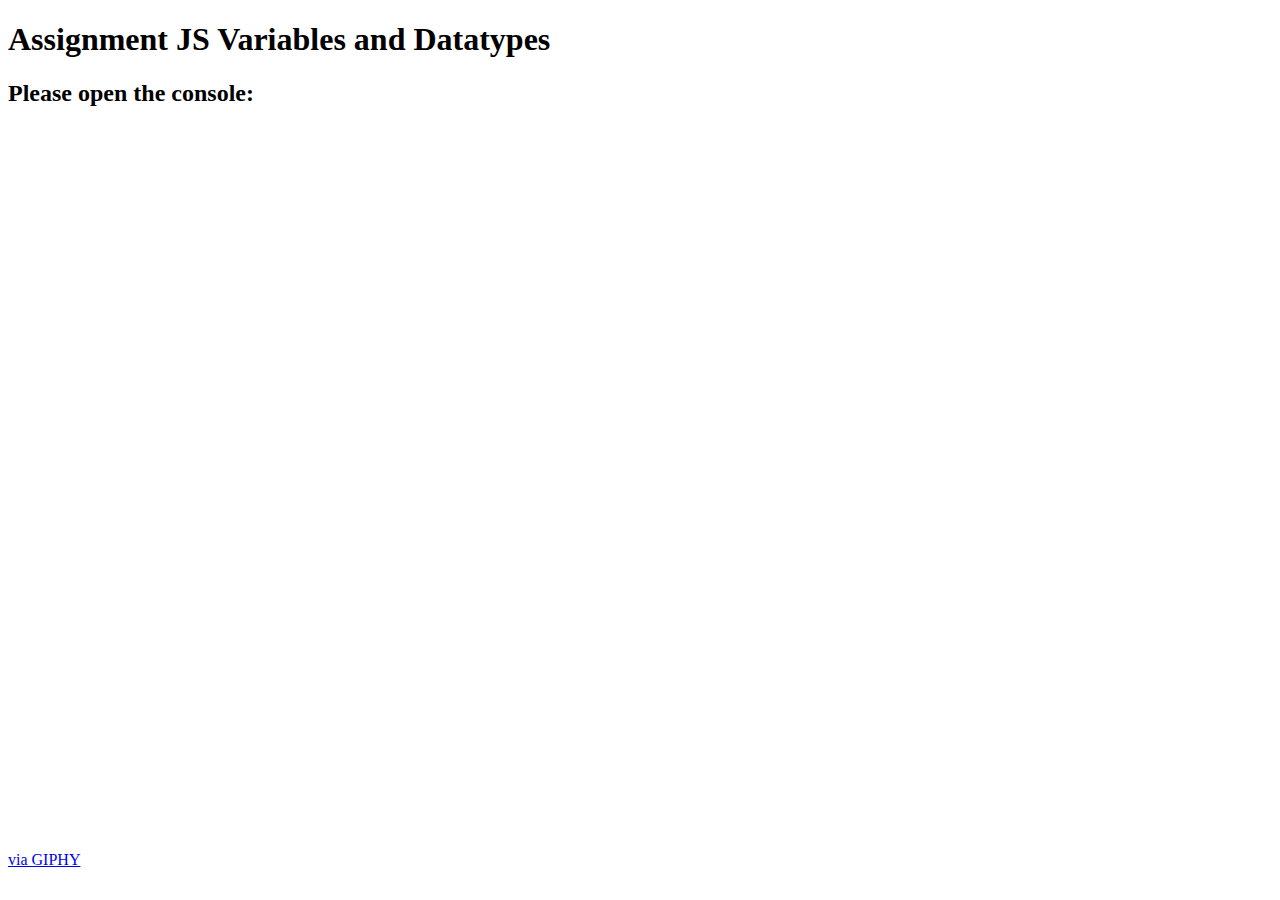
<file: Assignment 1 JS Variables and Datatypes/index.html>
<!DOCTYPE html>
<html lang="en">

<head>
    <meta charset="UTF-8">
    <meta name="viewport" content="width=device-width, initial-scale=1.0">
    <title>Assignment JS Vairables and Datatypes</title>
</head>

<body>
    <h1>Assignment JS Variables and Datatypes</h1>
    <h2>Please open the console:</h2>
    <div style="width:50%;height:0;padding-bottom:56%;position:relative;">
        <iframe src="https://giphy.com/embed/ekjmhJUGHJm7FC4Juo" width="100%" height="100%" style="position:absolute" frameBorder="0" class="giphy-embed" allowFullScreen></iframe>
    </div>
    <p><a href="https://giphy.com/gifs/coding-programming-software-engineering-ekjmhJUGHJm7FC4Juo">via GIPHY</a></p>
    <script src="./script.js"></script>
</body>

</html>
</file>
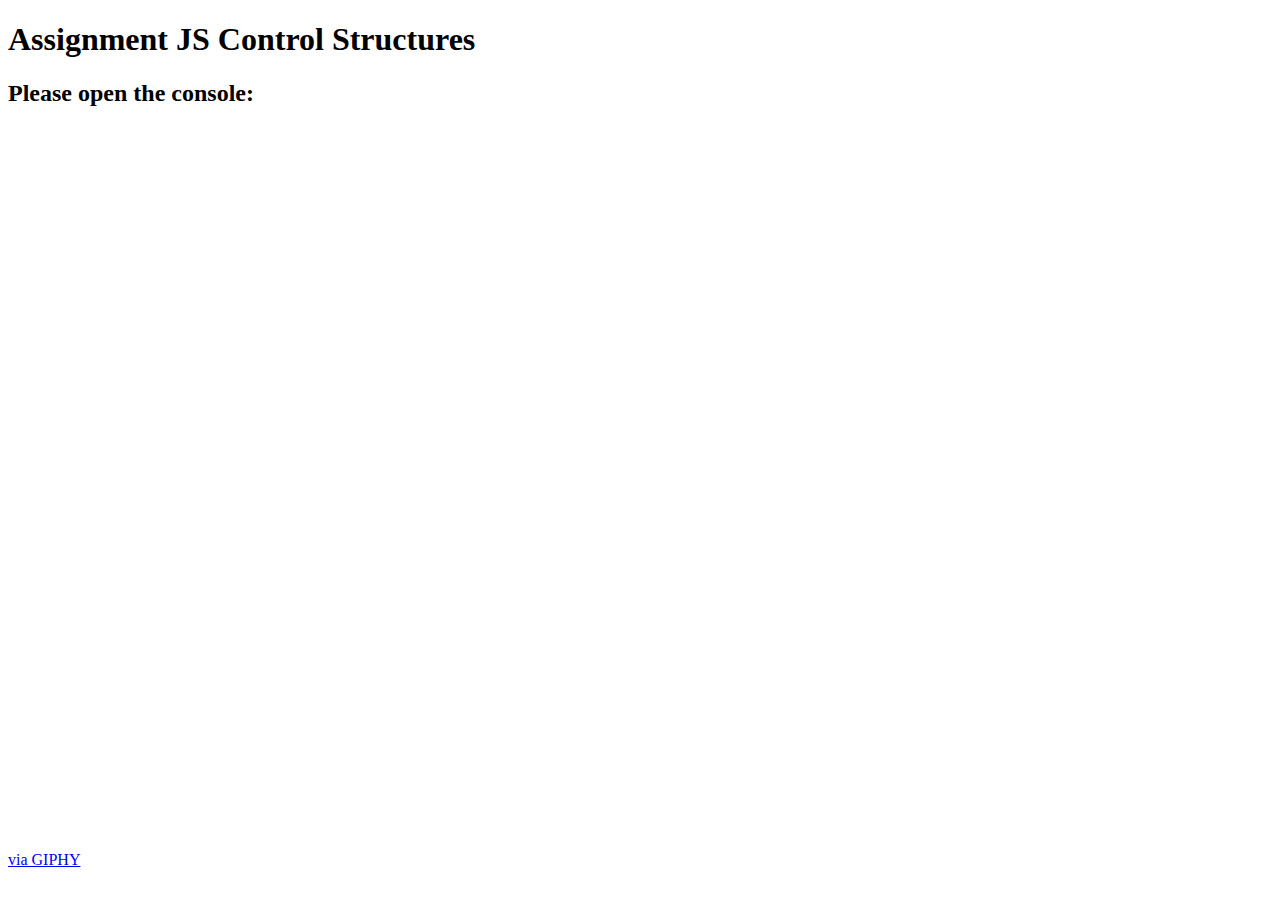
<file: Assignment 2 JS Control Structures/index.html>
<!DOCTYPE html>
<html lang="en">

<head>
    <meta charset="UTF-8">
    <meta name="viewport" content="width=device-width, initial-scale=1.0">
    <title>Assignment JS Control Structures</title>
</head>

<body>
    <h1>Assignment JS Control Structures</h1>
    <h2>Please open the console:</h2>
    <div style="width:50%;height:0;padding-bottom:56%;position:relative;">
        <iframe src="https://giphy.com/embed/ekjmhJUGHJm7FC4Juo" width="100%" height="100%" style="position:absolute" frameBorder="0" class="giphy-embed" allowFullScreen></iframe>
    </div>
    <p><a href="https://giphy.com/gifs/coding-programming-software-engineering-ekjmhJUGHJm7FC4Juo">via GIPHY</a></p>
    <script src="./script.js"></script>
</body>

</html>
</file>
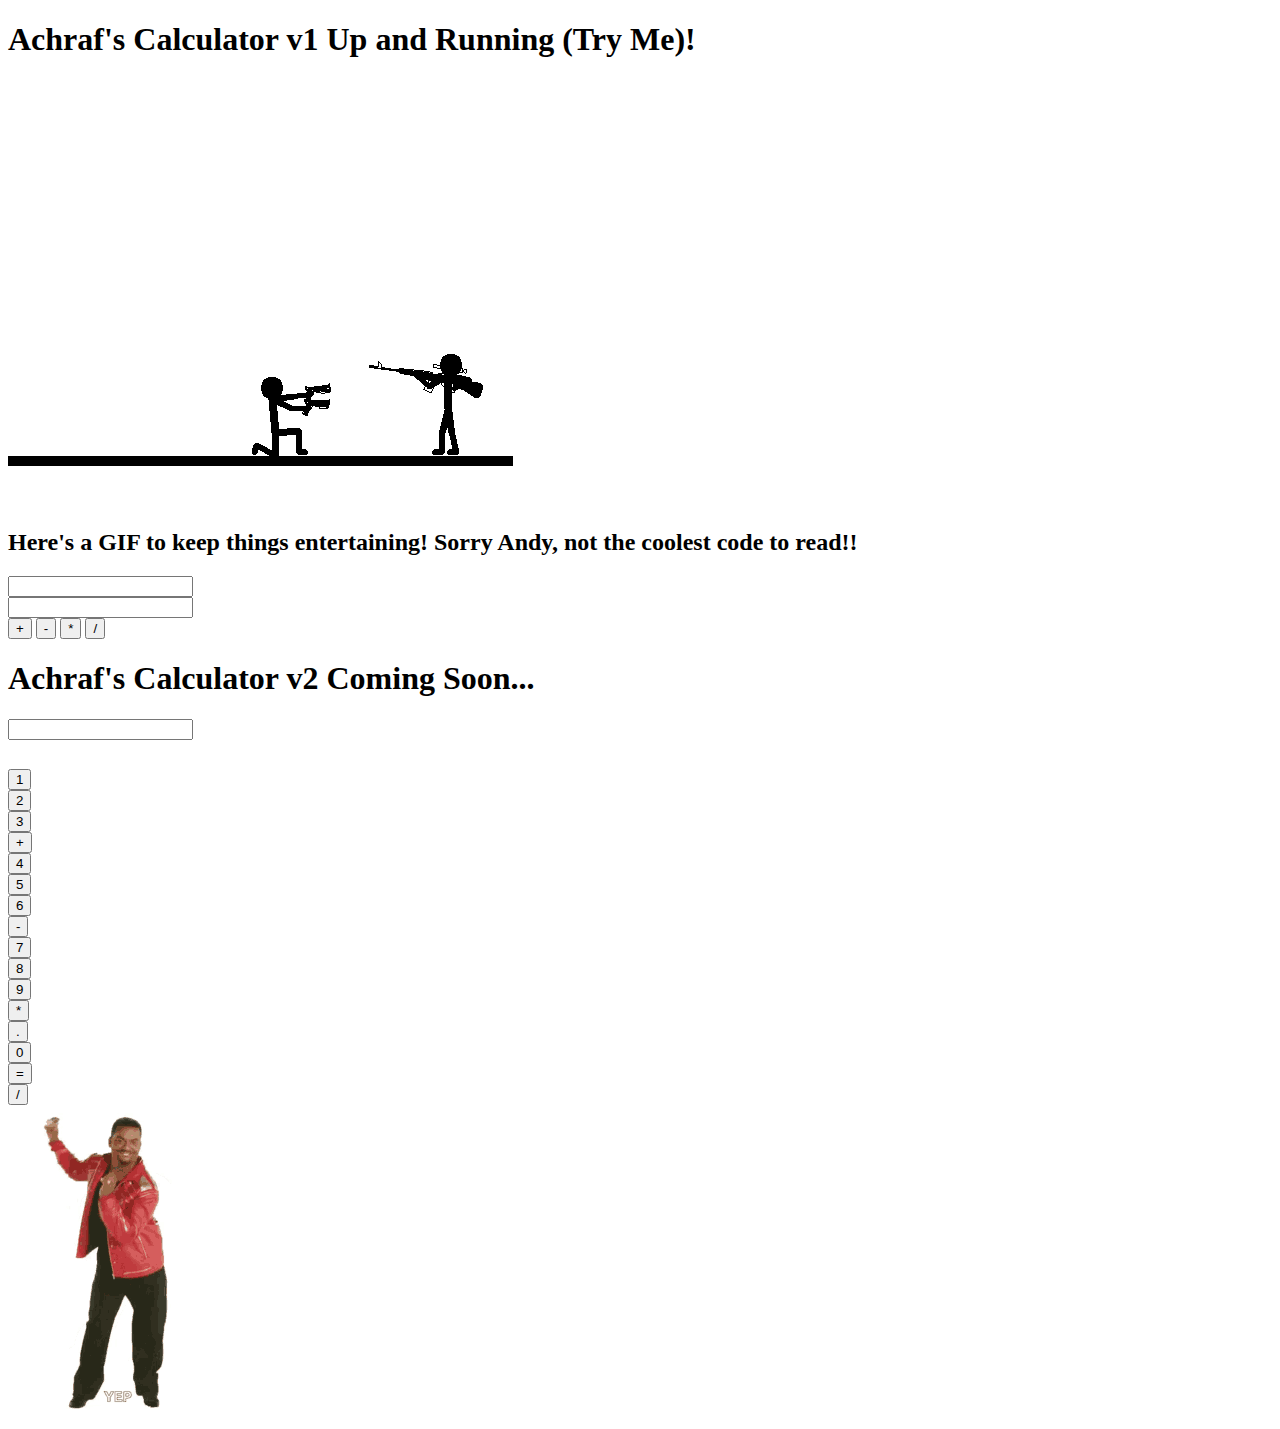
<file: Assignment 5 JS DOM/index.html>
<!DOCTYPE html>
<html lang="en">

<head>
    <meta charset="UTF-8">
    <meta name="viewport" content="width=device-width, initial-scale=1.0">
    <link href="https://cdn.jsdelivr.net/npm/bootstrap@5.0.2/dist/css/bootstrap.min.css" rel="stylesheet"
        integrity="sha384-EVSTQN3/azprG1Anm3QDgpJLIm9Nao0Yz1ztcQTwFspd3yD65VohhpuuCOmLASjC" crossorigin="anonymous">
    <link rel="stylesheet" href="./style.css">
    <title>Calculator</title>
</head>

<body>
    <main>
        <div class="container mt-5 text-center">
            <h1>Achraf's Calculator v1 <span class="text-muted fs-5">Up and Running (Try Me)!</span></h1>
            <div class="row w-50 m-auto">
                <img src="./images/gif1.gif" alt="serious fighting">
                <h2>Here's a GIF to keep things entertaining! Sorry Andy, not the coolest code to read!!</h2>
            </div>
            <div class="row mt-5">
                <div class="col-3 border border-2 p-3"><input id="input1" type="number" class=""></div>
                <div class="col-3 border border-2 p-3"><input id="input2" type="number" class=""></div>
                <div class="col-3 border border-2 p-3">
                    <button id="plus">+</button>
                    <button id="minus">-</button>
                    <button id="multiply">*</button>
                    <button id="divide">/</button>
                </div>
                <div class="col-3 border border-2 p-3">
                    <div id="result"></div>
                </div>
            </div>
            
            <h1 class="mt-5">Achraf's Calculator v2 <span class="text-muted fs-5">Coming Soon...</span></h1>
            <div class="w-25 m-auto border border-5 text-center mt-5">
                <div class="row myheight mx-4 mt-3">
                    <input type="number" id="myScreen">
                </div>
                <div class="row my-3 px-4">
                    <div class="col-3 fs-1"><button type="button" class="btn btn-primary btn-lg" value="1">1</button>
                    </div>
                    <div class="col-3 fs-1"><button type="button" class="btn btn-primary btn-lg" value="2">2</button>
                    </div>
                    <div class="col-3 fs-1"><button type="button" class="btn btn-primary btn-lg" value="3">3</button>
                    </div>
                    <div class="col-3 fs-1"><button type="button" class="btn btn-success btn-lg operator" value="+"
                            id="plus">+</button></div>
                    <div class="col-3 fs-1"><button type="button" class="btn btn-primary btn-lg" value="4">4</button>
                    </div>
                    <div class="col-3 fs-1"><button type="button" class="btn btn-primary btn-lg" value="5">5</button>
                    </div>
                    <div class="col-3 fs-1"><button type="button" class="btn btn-primary btn-lg" value="6">6</button>
                    </div>
                    <div class="col-3 fs-1"><button type="button" class="btn btn-danger btn-lg operator"
                            id="minus">-</button></div>
                    <div class="col-3 fs-1"><button type="button" class="btn btn-primary btn-lg" value="7">7</button>
                    </div>
                    <div class="col-3 fs-1"><button type="button" class="btn btn-primary btn-lg" value="8">8</button>
                    </div>
                    <div class="col-3 fs-1"><button type="button" class="btn btn-primary btn-lg" value="9">9</button>
                    </div>
                    <div class="col-3 fs-1"><button type="button" class="btn btn-warning btn-lg operator"
                            id="multiply">*</button></div>
                    <div class="col-3 fs-1"><button type="button" class="btn btn-primary btn-lg" id="comma">.</button>
                    </div>
                    <div class="col-3 fs-1"><button type="button" class="btn btn-primary btn-lg" value="0">0</button>
                    </div>
                    <div class="col-3 fs-1"><button type="button" class="btn btn-primary btn-lg" id="equal">=</button>
                    </div>
                    <div class="col-3 fs-1"><button type="button" class="btn btn-info btn-lg operator"
                            id="divide">/</button></div>
                </div>
                <div class="row w-75 mx-auto mt-4">
                    <img src="./images/mrdance.gif" alt="random dude dancing">
                </div>
            </div>
        </div>



    </main>
    <script src="./script.js"></script>
</body>

</html>
</file>
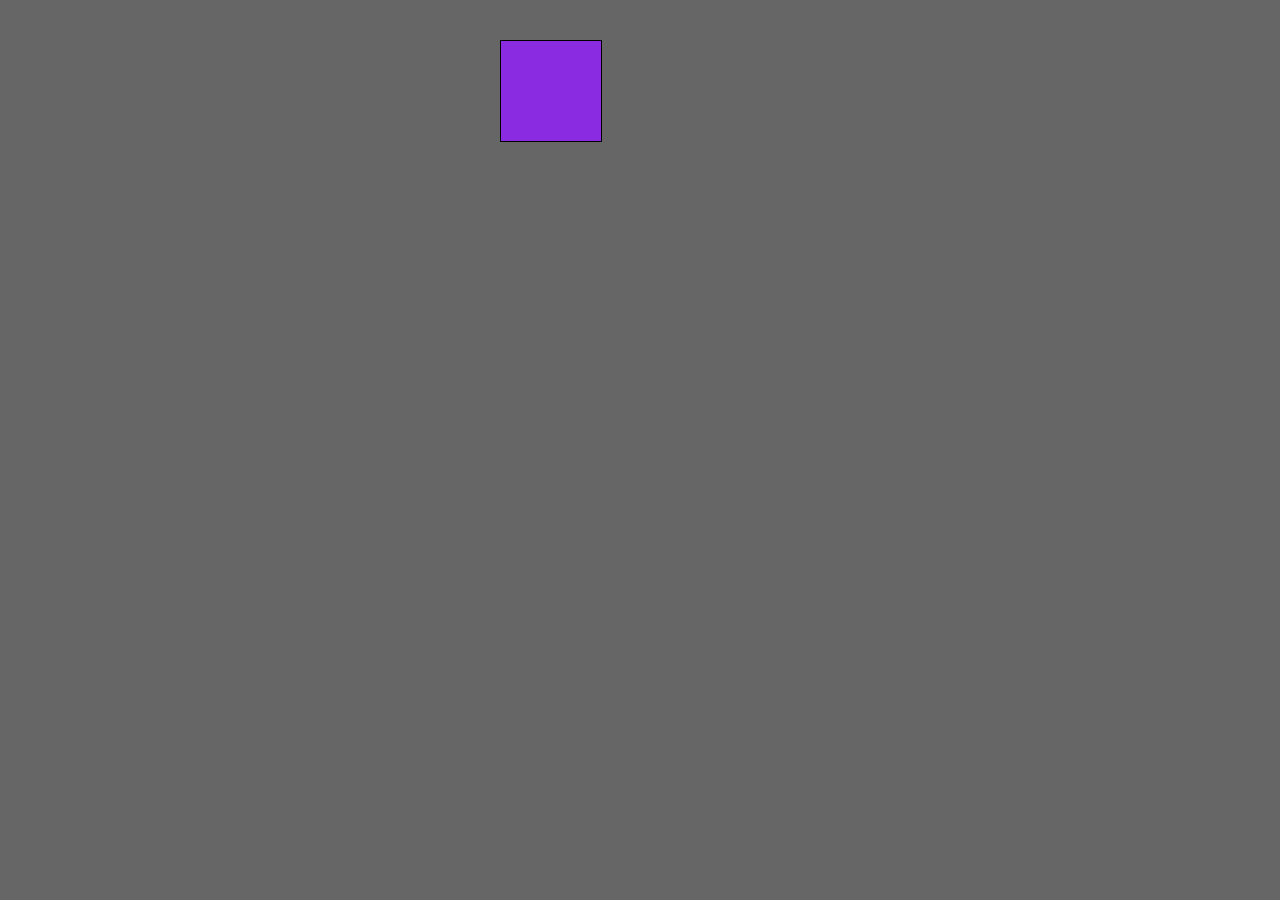
<file: Assignment 6 JS ES6/index.html>
<!DOCTYPE html>
<html lang="en">
<head>
    <meta charset="UTF-8">
    <meta name="viewport" content="width=device-width, initial-scale=1.0">
    <link rel="stylesheet" href="./style.css">
    <title>Assignement 6 ES6</title>
</head>
<body>
    <div id='target'></div>
    <script src="./script.js"></script>
</body>
</html>
</file>
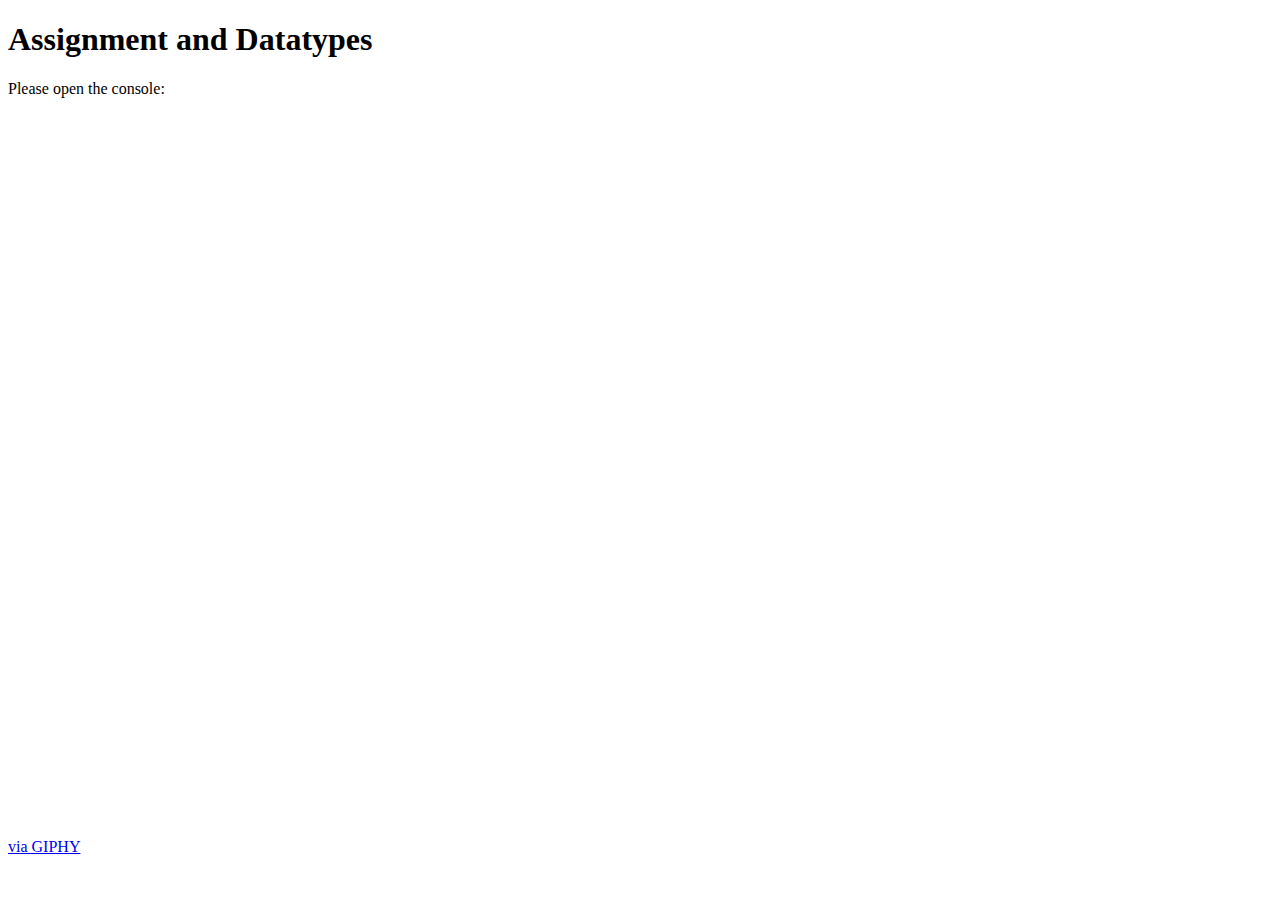
<file: Assignment Variables and Datatypes/index.html>
<!DOCTYPE html>
<html lang="en">

<head>
    <meta charset="UTF-8">
    <meta name="viewport" content="width=device-width, initial-scale=1.0">
    <title>Assignment JS Vairables and Datatypes</title>
</head>

<body>
    <h1>Assignment and Datatypes</h1>
    <p>Please open the console:</p>
    <div style="width:100%;height:0;padding-bottom:56%;position:relative;">
        <iframe src="https://giphy.com/embed/ekjmhJUGHJm7FC4Juo" width="100%" height="100%" style="position:absolute" frameBorder="0" class="giphy-embed" allowFullScreen></iframe>
    </div>
    <p><a href="https://giphy.com/gifs/coding-programming-software-engineering-ekjmhJUGHJm7FC4Juo">via GIPHY</a></p>
    <script src="./index.js"></script>
</body>

</html>
</file>
<file: Assignment 5 JS DOM/style.css>
.myheight{
height: 50px;
}
</file>
<file: Assignment 6 JS ES6/style.css>
div {
    padding:50px;
    border:1px solid black;
    position:absolute;
    top:40px;
    left:500px;    
}

body{
    background-color: #666;
}

#target{
    background-color: blueviolet;
}
</file>
